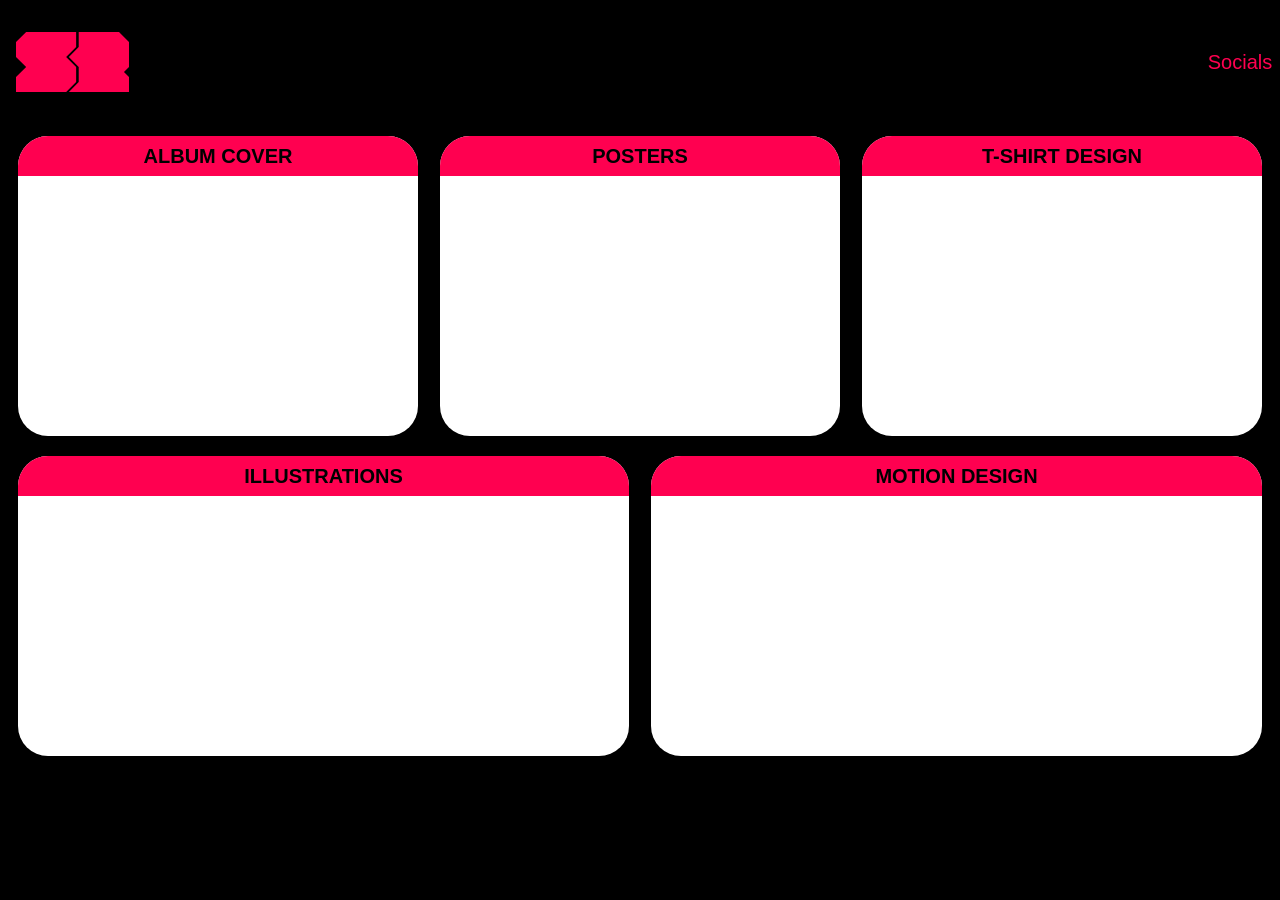
<file: Index.html>
<!doctype html>
<html>
    <head>
        <meta charset="UTF-8" />
        <meta name="viewport" content="width=device-width, initial-scale=1.0" />
        <link rel="stylesheet" href="master.css" />
    </head>
    <body>
        <header>
            <div class="logo" onclick="triggerFadingOut(this)"
                data-href="Index.html">
                <img src="site logo.svg" />
            </div>
            <nav class="info">
                <h1 herf="">Socials</h1>
            </nav>
        </header>
        <div class="page">
            <div class="selectable-box">
                <div class="first-row">
                    <div
                        class="selectable-1"
                        onclick="triggerFadingOut(this)"
                        data-href="Page.html"
                    >
                        <div class="rectangle"></div>
                        <h1>ALBUM COVER</h1>
                    </div>
                    <div
                        class="selectable-2"
                        onclick="triggerFadingOut(this)"
                        data-href="Page.html"
                    >
                        <div class="rectangle"></div>
                        <h1>POSTERS</h1>
                    </div>
                    <div
                        class="selectable-3"
                        onclick="triggerFadingOut(this)"
                        data-href="Page.html"
                    >
                        <div class="rectangle"></div>
                        <h1>T-SHIRT DESIGN</h1>
                    </div>
                    <div
                        class="selectable-4"
                        onclick="triggerFadingOut(this)"
                        data-href="Page.html"
                    >
                        <div class="rectangle"></div>
                        <h1>ILLUSTRATIONS</h1>
                    </div>
                    <div
                        class="selectable-5"
                        onclick="triggerFadingOut(this)"
                        data-href="Page.html"
                    >
                        <div class="rectangle"></div>
                        <h1>MOTION DESIGN</h1>
                    </div>
                </div>
                <div class="second-row">
                    <div
                        class="selectable-4"
                        onclick="triggerFadingOut(this)"
                        data-href="Page.html"
                    >
                        <div class="rectangle"></div>
                        <h1>ILLUSTRATIONS</h1>
                    </div>
                    <div
                        class="selectable-5"
                        onclick="triggerFadingOut(this)"
                        data-href="Page.html"
                    >
                        <div class="rectangle"></div>
                        <h1>MOTION DESIGN</h1>
                    </div>
                </div>
            </div>
        </div>
        <script src="fadeOutPageAnim.js"></script>
    </body>
</html>
</file>
<file: master.css>
@import url("style.css");
@import url("media.css");
</file>
